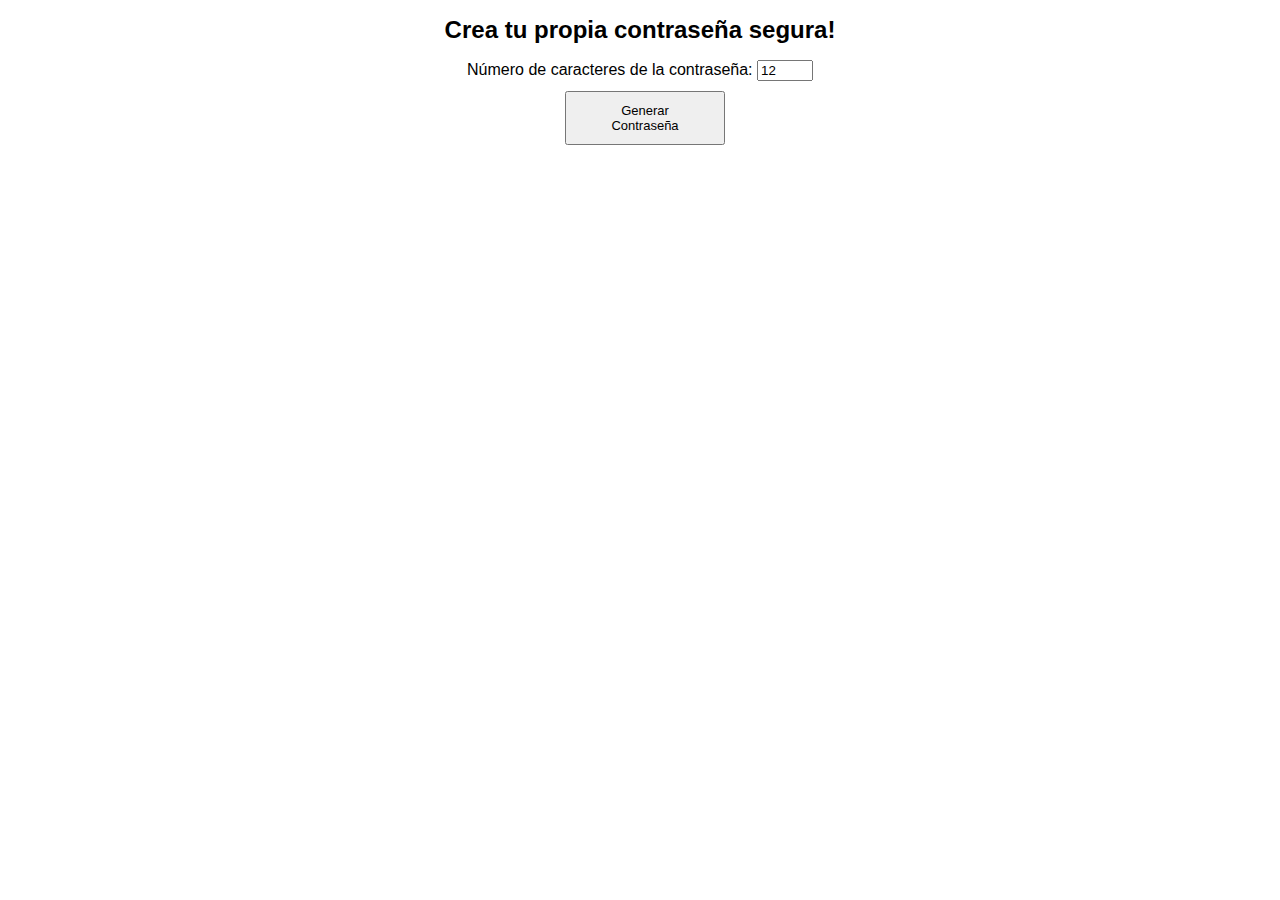
<file: contraseña/index.html>
<!DOCTYPE html>
<html lang="es">
  <head>
    <meta charset="UTF-8" />
    <meta name="viewport" content="width=device-width, initial-scale=1.0" />
    <title>Contraseña segura</title>
    <link rel="stylesheet" type="text/css" href="styles.css" />
  </head>
  <body id="contreseña-body">
    <div id="contraseña">
      <h1 id="contraseña-h1">Crea tu propia contraseña segura!</h1>
      <label for="length">Número de caracteres de la contraseña:</label>
      <input type="number" id="longitud" min="12" max="50" value="12" />
      <button id="generarContraseña">Generar Contraseña</button>
      <p id="passwordContainer" style="display: none">
        Contraseña generada: <span id="password"></span>
      </p>
    </div>
    <script src="script.js"></script>
  </body>
</html>
</file>
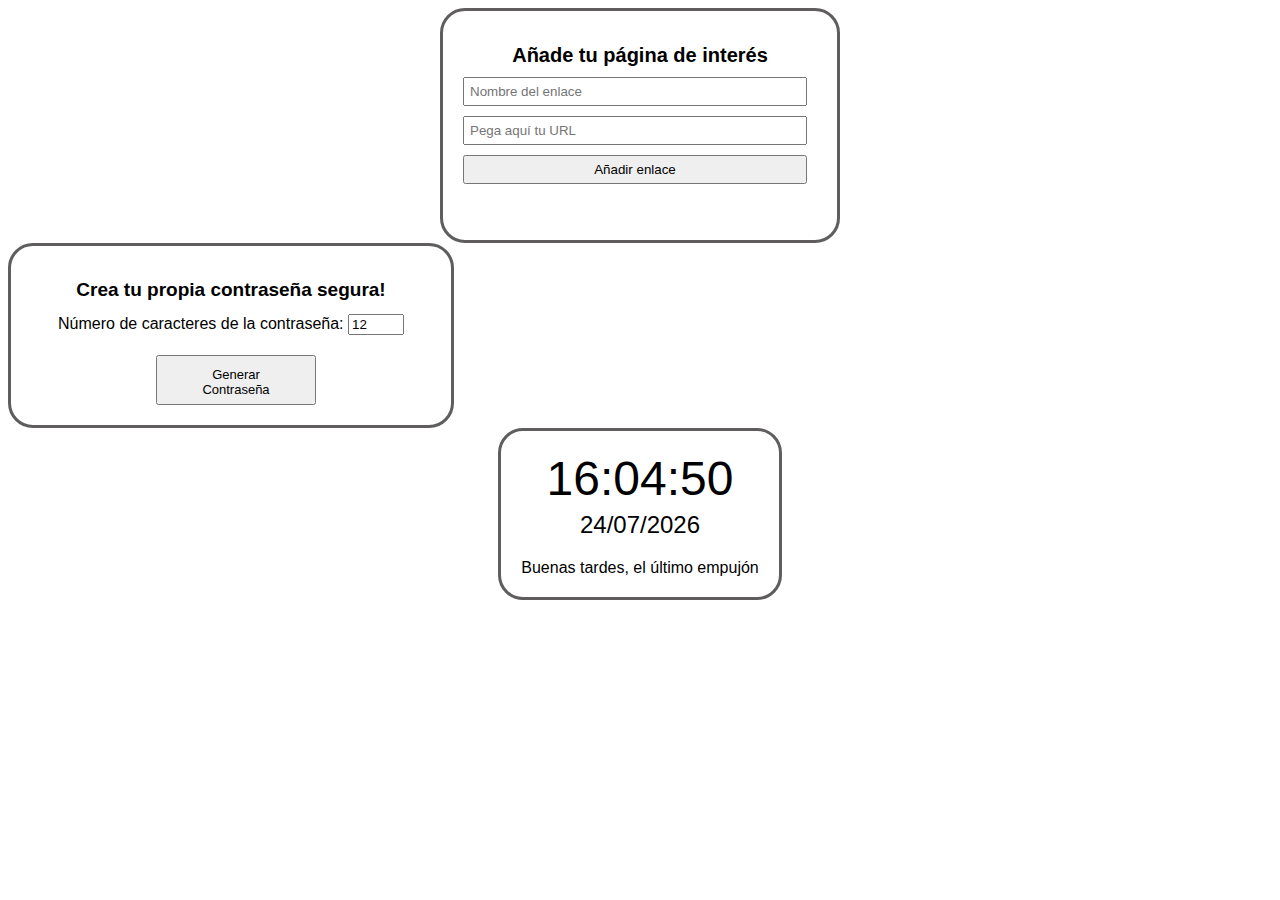
<file: links/index.html>
<html lang="en">
  <head>
    <meta charset="UTF-8" />
    <meta name="viewport" content="width=device-width, initial-scale=1.0" />
    <title>Link Manager</title>
    <link rel="stylesheet" href="styles.css" />
  </head>
  <body>
    <div id="link-container">
      <div id="links-css">
        <h1 id="link-h1">Añade tu página de interés</h1>
        <form id="form">
          <div class="form-group">
            <input type="text" id="title" placeholder="Nombre del enlace" />
          </div>
          <div class="form-group">
            <input type="text" id="url" placeholder="Pega aquí tu URL" />
          </div>
          <button type="submit">Añadir enlace</button>
        </form>
        <ul id="lista"></ul>
      </div>
    </div>

    <div id="contreseña-body">
      <div id="contraseña">
        <h1 id="contraseña-h1">Crea tu propia contraseña segura!</h1>
        <label id="label-contraseña" for="length">Número de caracteres de la contraseña:</label>
        <input type="number" id="longitud" min="12" max="50" value="12" />
        <button id="botonContraseña">Generar Contraseña</button>
        <p id="passwordContainer" style="display: none">
          Contraseña generada: <span id="password"></span>
        </p>
      </div>
    </div>

    <div id="relojDigital-body">
      <div id="relojDigital">
        <div id="reloj"></div>
        <div id="fecha-reloj"></div>
        <div id="mensaje-reloj"></div>
      </div>
    </div>

    <script src="script.js"></script>
  </body>
</html>
</file>
<file: contraseña/styles.css>
#contreseña-body {
  font-family: Arial, sans-serif;
  text-align: center;
  width: 400px;
  margin: 0 auto;
}

#contraseña-h1 {
  font-size: 24px; /* Tamaño de fuente cambiado a 24px */
}

#password {
  margin-top: 20px;
  padding: 10px;
  font-size: 18px;
}

button {
  margin-top: 10px;
  padding: 10px 20px;
  font-size: 13px;
  cursor: pointer;
  width: 160px;
  margin-left: 10px;
}
</file>
<file: links/styles.css>
#link-container {
  width: 400px;
  margin: 0 auto;
}

#links-css {
  font-family: Arial, sans-serif;
  margin: 0;
  padding: 20px;
  border: #5f5d5d solid;
  border-radius: 25px;
  background-color: rgba(255, 255, 255, 0.92);
}

#link-h1 {
  text-align: center;
  margin-bottom: 10px;
  font-size: 20px;
}

#form {
  margin-bottom: 20px;
}

.form-group {
  margin-bottom: 10px;
}

.form-group label {
  display: block;
}

.form-group input[type="text"],
#form button {
  width: calc(100% - 10px);
  padding: 5px;
}

#lista {
  list-style: none;
  padding: 0;
  display: flex;
  flex-wrap: wrap;
}

.link-item {
  border: 1px solid #ccc;
  border-radius: 50px;
  margin-right: 20px;
  margin-bottom: 10px;
  padding: 10px;
  display: inline-block;
  box-sizing: border-box; /* Para incluir el padding y el border en el cálculo del ancho */
}

.link-item:last-child {
  margin-right: 0;
}

.link-item h2 {
  margin-top: 0;
}

.link-item a {
  text-decoration: none;
  color: #333;
}

.borrar-btn {
  background-color: #5f5d5d;
  color: #fff;
  border: none;
  border-radius: 40px;
  cursor: pointer;
  margin-left: 10px;
  width: 20px;
}

/*  CONTRASEÑA  ====> */

#contreseña-body {
  font-family: Arial, sans-serif;
  text-align: center;
  width: 400px;
  margin: 0 auto;
  font-family: Arial, sans-serif;
  margin: 0;
  padding: 20px;
  border: #5f5d5d solid;
  border-radius: 25px;
  background-color: rgba(255, 255, 255, 0.92);
}

#contraseña-h1 {
  font-size: 19px;
}

#password {
  margin-top: 20px;
  padding: 10px;
  font-size: 18px;
}

#botonContraseña {
  margin-top: 10px;
  padding: 10px 20px;
  font-size: 13px;
  cursor: pointer;
  width: 160px;
  margin-left: 10px;
  height: 50px;
  margin-top: 20px;
}

/*  RELOJ DIGITAL  ====> */

#relojDigital-body {
  font-family: Arial, sans-serif;
  text-align: center;
}

#relojDigital {
  border: 1px gray solid;
  border-radius: 20px;
  display: inline-block;
  padding: 20px;
  border: #5f5d5d solid;
  border-radius: 25px;
  background-color: rgba(255, 255, 255, 0.92);
}

#reloj {
  color: black solid;
  font-size: 3rem;
  margin-bottom: 20px;
}

#fecha-reloj {
  color: black solid;
  font-size: 1.5rem;
  margin-bottom: 20px;
  margin-top: -15px;
}

#mensaje-reloj {
  color: black solid;
  font-size: 1rem;
}
</file>
